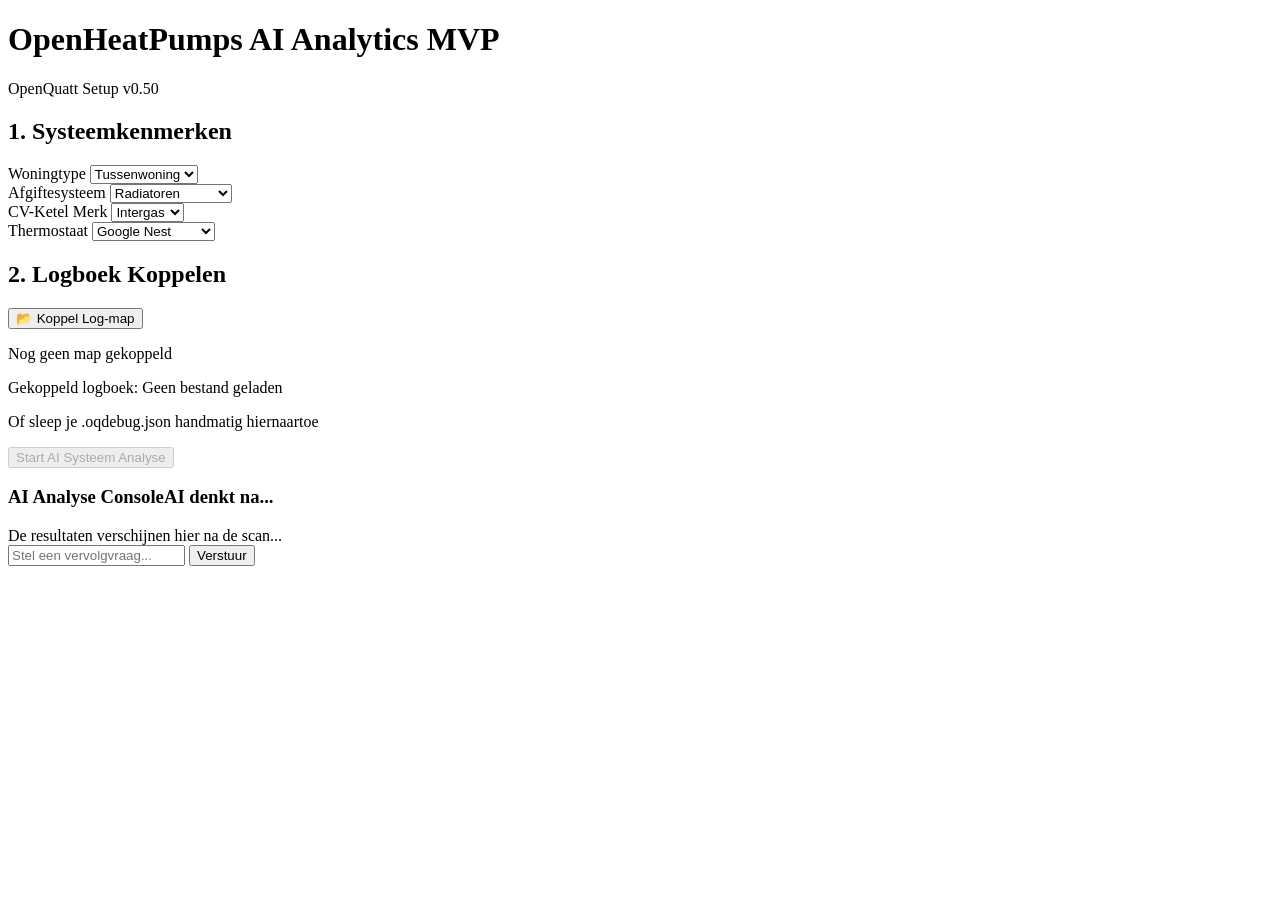
<file: frontend/frontend_index.html>
<!DOCTYPE html>
<html lang="nl">
<head>
    <meta charset="UTF-8">
    <meta name="viewport" content="width=device-width, initial-scale=1.0">
    <title>OpenHeatPumps - OpenQuatt AI Diagnose</title>
    <script src="https://tailwindcss.com"></script>
</head>
<body class="bg-gray-900 text-white min-h-screen font-sans">
    <header class="border-b border-gray-800 bg-gray-950 p-4 shadow-md">
        <div class="max-w-6xl mx-auto flex justify-between items-center">
            <h1 class="text-xl font-bold text-orange-500 tracking-wide">OpenHeatPumps <span class="text-xs text-gray-400 font-normal">AI Analytics MVP</span></h1>
            <span class="bg-orange-950 text-orange-400 border border-orange-800 text-xs px-2 py-1 rounded">OpenQuatt Setup v0.50</span>
        </div>
    </header>

    <main class="max-w-6xl mx-auto p-6 grid grid-cols-1 md:grid-cols-3 gap-6">
        <!-- Links: Kenmerken -->
        <div class="md:col-span-1 bg-gray-950 border border-gray-800 p-6 rounded-lg shadow-xl space-y-6">
            <div>
                <h2 class="text-lg font-semibold mb-4 text-gray-200">1. Systeemkenmerken</h2>
                <div class="space-y-4">
                    <div><label class="block text-xs text-gray-400 font-medium mb-1">Woningtype</label>
                        <select id="woning_type" class="w-full bg-gray-900 border border-gray-700 rounded p-2 text-sm text-gray-300 focus:outline-none focus:border-orange-500"><option value="tussenwoning">Tussenwoning</option><option value="vrijstaand">Vrijstaand</option><option value="hoekwoning">Hoekwoning</option></select></div>
                    <div><label class="block text-xs text-gray-400 font-medium mb-1">Afgiftesysteem</label>
                        <select id="afgiftesysteem" class="w-full bg-gray-900 border border-gray-700 rounded p-2 text-sm text-gray-300 focus:outline-none focus:border-orange-500"><option value="radiatoren">Radiatoren</option><option value="vloerverwarming">Vloerverwarming</option><option value="fancoils">Fancoils / Jaga</option></select></div>
                    <div><label class="block text-xs text-gray-400 font-medium mb-1">CV-Ketel Merk</label>
                        <select id="cv_ketel" class="w-full bg-gray-900 border border-gray-700 rounded p-2 text-sm text-gray-300 focus:outline-none focus:border-orange-500"><option value="Intergas">Intergas</option><option value="Remeha">Remeha</option><option value="Vaillant">Vaillant</option></select></div>
                    <div><label class="block text-xs text-gray-400 font-medium mb-1">Thermostaat</label>
                        <select id="thermostaat" class="w-full bg-gray-900 border border-gray-700 rounded p-2 text-sm text-gray-300 focus:outline-none focus:border-orange-500"><option value="Nest">Google Nest</option><option value="Tado">Tado</option><option value="Honeywell">Honeywell Home</option></select></div>
                </div>
            </div>
            <div class="border-t border-gray-800 pt-6">
                <h2 class="text-lg font-semibold mb-3 text-gray-200">2. Logboek Koppelen</h2>
                <button id="btn-map" class="w-full bg-orange-600 hover:bg-orange-700 text-white font-medium p-3 rounded transition shadow-lg text-sm">📂 Koppel Log-map</button>
                <p id="map-status" class="text-xs text-gray-500 mt-2 text-center">Nog geen map gekoppeld</p>
            </div>
        </div>

        <!-- Rechts: Console & Chat -->
        <div class="md:col-span-2 flex flex-col space-y-6">
            <div id="drop-zone" class="border-2 border-dashed border-gray-800 bg-gray-950 p-6 rounded-lg text-center hover:border-orange-500 transition cursor-pointer">
                <p class="text-sm text-gray-400">Gekoppeld logboek: <span id="file-name" class="text-orange-400 font-medium">Geen bestand geladen</span></p>
                <p class="text-xs text-gray-600 mt-1">Of sleep je .oqdebug.json handmatig hiernaartoe</p>
            </div>

            <button id="btn-diagnose" disabled class="w-full bg-green-700 opacity-50 cursor-not-allowed text-white font-bold p-4 rounded-lg shadow-lg text-base transition duration-200">Start AI Systeem Analyse</button>

            <div class="bg-gray-950 border border-gray-800 rounded-lg p-6 flex-1 flex flex-col shadow-2xl">
                <h3 class="text-md font-semibold text-gray-400 mb-4 pb-2 border-b border-gray-800 flex justify-between">
                    <span>AI Analyse Console</span><span id="loader" class="hidden text-orange-400 animate-pulse text-xs">AI denkt na...</span>
                </h3>
                <div id="output-box" class="text-sm leading-relaxed text-gray-300 space-y-4 max-h-[400px] overflow-y-auto pr-2 whitespace-pre-line">De resultaten verschijnen hier na de scan...</div>
                <div id="chat-container" class="hidden mt-6 pt-4 border-t border-gray-800 flex gap-2">
                    <input type="text" id="chat-input" placeholder="Stel een vervolgvraag..." class="flex-1 bg-gray-900 border border-gray-700 rounded-lg p-3 text-sm focus:outline-none focus:border-orange-500 text-gray-200">
                    <button id="btn-send" class="bg-orange-600 hover:bg-orange-700 px-5 py-3 rounded-lg text-sm font-semibold transition">Verstuur</button>
                </div>
            </div>
        </div>
    </main>

    <script>
        const WORKER_URL = "https://openheatpumps-backend.g358xh.workers.dev";
        let activeLogData = null, chatHistory = [];

        const el = id => document.getElementById(id);
        
        el('btn-map').addEventListener('click', async () => {
            try {
                const dir = await window.showDirectoryPicker();
                el('map-status').textContent = "Verbonden: " + dir.name;
                for await (const entry of dir.values()) {
                    if (entry.kind === 'file' && entry.name.endsWith('.json')) {
                        laadBestand(await entry.getFile());
                        return;
                    }
                }
            } catch (err) { alert("Gebruik Drag & Drop."); }
        });

        el('drop-zone').addEventListener('dragover', e => e.preventDefault());
        el('drop-zone').addEventListener('drop', e => { e.preventDefault(); if(e.dataTransfer.files.length) laadBestand(e.dataTransfer.files[0]); });

        async function laadBestand(file) {
            el('file-name').textContent = file.name;
            activeLogData = JSON.parse(await file.text());
            el('btn-diagnose').disabled = false;
            el('btn-diagnose').classList.remove('opacity-50', 'cursor-not-allowed');
            el('btn-diagnose').classList.add('hover:bg-green-600');
        }

        el('btn-diagnose').addEventListener('click', async () => {
            if (!activeLogData) return;
            el('loader').classList.remove('hidden');
            el('output-box').textContent = "Systeemanalyse wordt gegenereerd...";
            chatHistory = [];

            const profile = { woning_type: el('woning_type').value, afgiftesysteem: el('afgiftesysteem').value, cv_ketel: el('cv_ketel').value, thermostaat: el('thermostaat').value };

            try {
                const r = await fetch(WORKER_URL, { method: 'POST', headers: { 'Content-Type': 'application/json' }, body: JSON.stringify({ userProfile: profile, logData: activeLogData, messages: null }) });
                const d = await r.json();
                el('output-box').innerHTML = `<strong>Analyse Resultaat:</strong>\n\n${d.diagnose}`;
                chatHistory.push({ role: "user", parts: [{ text: "Analyseer dit bestand." }] }, { role: "model", parts: [{ text: d.diagnose }] });
                el('chat-container').classList.remove('hidden');
            } catch (err) { el('output-box').textContent = "Fout: " + err.message; }
            el('loader').classList.add('hidden');
        });

        async function verstuurVraag() {
            const v = el('chat-input').value.trim(); if (!v) return;
            el('chat-input').value = "";
            el('output-box').innerHTML += `\n\n<span class="text-orange-400"><strong>Jij:</strong> ${v}</span>`;
            el('loader').classList.remove('hidden');
            chatHistory.push({ role: "user", parts: [{ text: v }] });

            try {
                const r = await fetch(WORKER_URL, { method: 'POST', headers: { 'Content-Type': 'application/json' }, body: JSON.stringify({ messages: chatHistory, logData: null, userProfile: {} }) });
                const d = await r.json();
                el('output-box').innerHTML += `\n\n<strong>AI Assistent:</strong>\n${d.diagnose}`;
                chatHistory.push({ role: "model", parts: [{ text: d.diagnose }] });
                el('output-box').scrollTop = el('output-box').scrollHeight;
            } catch (err) { el('output-box').innerHTML += `\n\n<span class="text-red-500"><strong>Fout.</strong></span>`; }
            el('loader').classList.add('hidden');
        }

        el('btn-send').addEventListener('click', verstuurVraag);
        el('chat-input').addEventListener('keypress', e => { if (e.key === 'Enter') verstuurVraag(); });
    </script>
</body>
</html>
</file>
